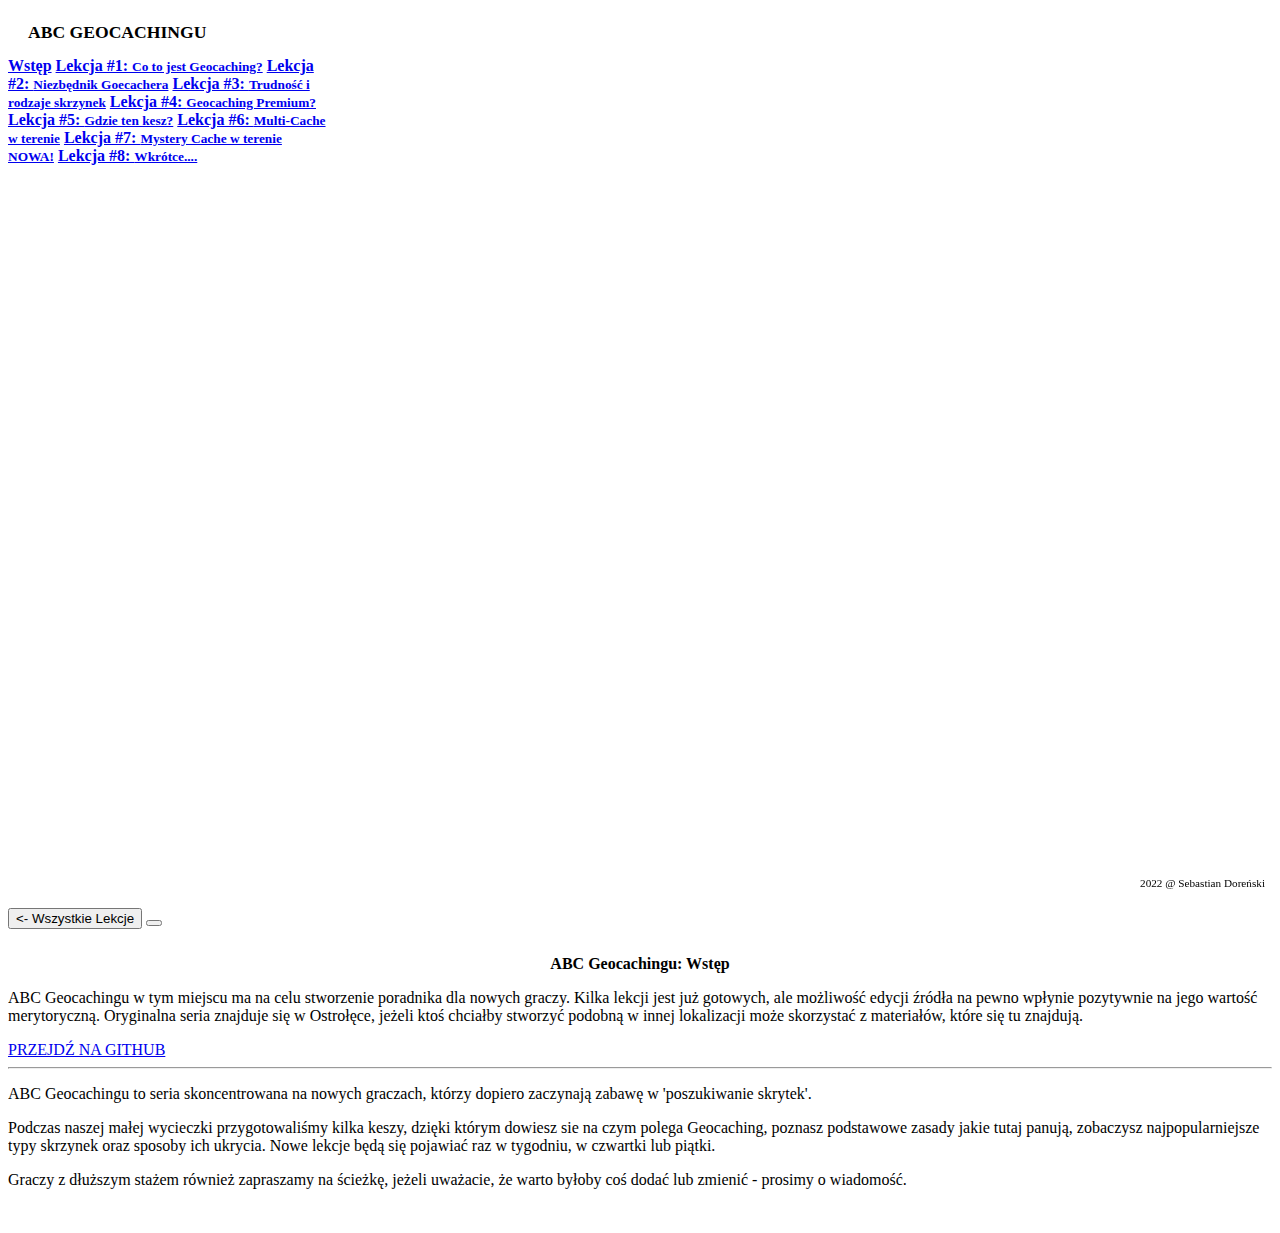
<file: index.html>
<!DOCTYPE html>
<html lang="en">
    <head>
        <meta charset="utf-8" />
        <meta name="viewport" content="width=device-width, initial-scale=1, shrink-to-fit=no" />
        <meta name="description" content="" />
        <meta name="author" content="" />
        <title>ABC GEOCACHINGU</title>

        <link rel="icon" type="image/x-icon" href="Files/assets/favicon.ico" />
        <link href="Files/css/styles.css" rel="stylesheet" />

        <link href="https://cdn.jsdelivr.net/npm/bootstrap@5.1.3/dist/css/bootstrap.min.css" rel="stylesheet" integrity="sha384-1BmE4kWBq78iYhFldvKuhfTAU6auU8tT94WrHftjDbrCEXSU1oBoqyl2QvZ6jIW3" crossorigin="anonymous">
      
    </head>
    <body>
        <div class="d-flex" id="wrapper">
            <!-- Sidebar-->
            <div class="border-end bg-white" id="sidebar-wrapper">
                <div class="sidebar-heading border-bottom bg-light ghead" style="font-size: 1.1rem"><strong>ABC GEOCACHINGU</strong></div>
                <div class="list-group list-group-flush">
                    <a class="list-group-item list-group-item-action list-group-item-light p-3 lesson" href="#" name="0">Wstęp</a>
                    <a class="list-group-item list-group-item-action list-group-item-light p-3 lesson" href="#" name="1">Lekcja #1: <small>Co to jest Geocaching?</small></a>
                    <a class="list-group-item list-group-item-action list-group-item-light p-3 lesson" href="#" name="2">Lekcja #2: <small>Niezbędnik Goecachera</small></a>
                    <a class="list-group-item list-group-item-action list-group-item-light p-3 lesson" href="#" name="3">Lekcja #3: <small>Trudność i rodzaje skrzynek</small></a>
                    <a class="list-group-item list-group-item-action list-group-item-light p-3 lesson" href="#" name="4">Lekcja #4: <small>Geocaching Premium?</span></small> </a>
                    <a class="list-group-item list-group-item-action list-group-item-light p-3 lesson" href="#" name="5">Lekcja #5: <small>Gdzie ten kesz?</small></a>
                    <a class="list-group-item list-group-item-action list-group-item-light p-3 lesson" href="#" name="6">Lekcja #6: <small>Multi-Cache w terenie</small></a>
                    <a class="list-group-item list-group-item-action list-group-item-light p-3 lesson" href="#" name="7">Lekcja #7: <small>Mystery Cache w terenie  <span class="badge rounded-pill bg-danger">NOWA!</span></small></a>
                    <a class="list-group-item list-group-item-action list-group-item-light p-3 lesson" href="#" name="8">Lekcja #8: <small>Wkrótce....</small></a>
                </div>
            </div>
            <!-- Page content wrapper-->
            <div id="page-content-wrapper">
                <!-- Top navigation-->
                <nav class="navbar navbar-expand-lg navbar-light bg-light border-bottom">
                    <div class="container-fluid ghead">
                        <button class="btn btn-primary" id="sidebarToggle"><- Wszystkie Lekcje</button>
                        <button class="navbar-toggler" type="button" data-bs-toggle="collapse" data-bs-target="#navbarSupportedContent" aria-controls="navbarSupportedContent" aria-expanded="false" aria-label="Toggle navigation"><span class="navbar-toggler-icon"></span></button>

                    </div>
                </nav>


                <!-- Page content-->

                <div class="container-fluid" name="content" id="content">
                    <p style="text-align:center;"><strong>ABC Geocachingu: Wstęp</strong></p>
                    <p>ABC Geocachingu w tym miejscu ma na celu stworzenie poradnika dla nowych graczy. Kilka lekcji jest już gotowych, ale możliwość edycji źródła na pewno wpłynie pozytywnie na jego wartość merytoryczną. Oryginalna seria znajduje się w Ostrołęce, jeżeli ktoś chciałby stworzyć podobną w innej lokalizacji może skorzystać z materiałów, które się tu znajdują.</p>

                    <div class="d-flex justify-content-center">
                        <a href="https://github.com/rt-q/ABC-Geocachingu" target="_blank" class="btn btn-primary align-center" />PRZEJDŹ NA GITHUB</a>
                    </div>
                    
                    <hr />

                    <p>ABC Geocachingu to seria skoncentrowana na nowych graczach, którzy dopiero zaczynają zabawę w 'poszukiwanie skrytek'.</p>

                    <p>Podczas naszej małej wycieczki przygotowaliśmy kilka keszy, dzięki którym dowiesz sie na czym polega Geocaching, poznasz podstawowe zasady jakie tutaj panują, zobaczysz najpopularniejsze typy skrzynek oraz sposoby ich ukrycia. Nowe lekcje będą się pojawiać raz w tygodniu, w czwartki lub piątki.</p>

                    <p>Graczy z dłuższym stażem również zapraszamy na ścieżkę, jeżeli uważacie, że warto byłoby coś dodać lub zmienić - prosimy o wiadomość.</p>

                </div>

                <div id="footer"><p>2022 @ Sebastian Doreński</p></div>

            </div>
        </div>

        
        
        <script src="https://cdn.jsdelivr.net/npm/bootstrap@5.1.3/dist/js/bootstrap.bundle.min.js" integrity="sha384-ka7Sk0Gln4gmtz2MlQnikT1wXgYsOg+OMhuP+IlRH9sENBO0LRn5q+8nbTov4+1p" crossorigin="anonymous"></script>
        <script src="https://code.jquery.com/jquery-3.6.0.min.js" integrity="sha256-/xUj+3OJU5yExlq6GSYGSHk7tPXikynS7ogEvDej/m4=" crossorigin="anonymous"></script>
        <script src="Files/js/scripts.js"></script>

    </body>
</html>
</file>
<file: Files/css/styles.css>
#wrapper {
  overflow-x: hidden;
}

#sidebar-wrapper {
  min-height: 100vh;
  margin-left: -20rem;
  transition: margin 0.25s ease-out;
}

#sidebar-wrapper .sidebar-heading {
  padding: 0.875rem 1.25rem;
  font-size: 1.2rem;
}

#sidebar-wrapper .list-group {
  width: 20rem;
}

#page-content-wrapper {
  min-width: 100vw;
}

body.sb-sidenav-toggled #wrapper #sidebar-wrapper {
  margin-left: 0;
}

@media (min-width: 768px) {
  #sidebar-wrapper {
    margin-left: 0;
  }

  #page-content-wrapper {
    min-width: 0;
    width: 100%;
  }

  body.sb-sidenav-toggled #wrapper #sidebar-wrapper {
    margin-left: -20rem;
  }
}

#content {
  padding-bottom:  20px;
  padding-top:  10px;
}

#footer {
  position: fixed;
  bottom: 0;
  right: 0;
  padding-right: 15px;
  font-size: 0.7rem;
}

.lesson {
  font-weight: 600;
}

.cache {
  margin-top: 10px;
}
</file>
